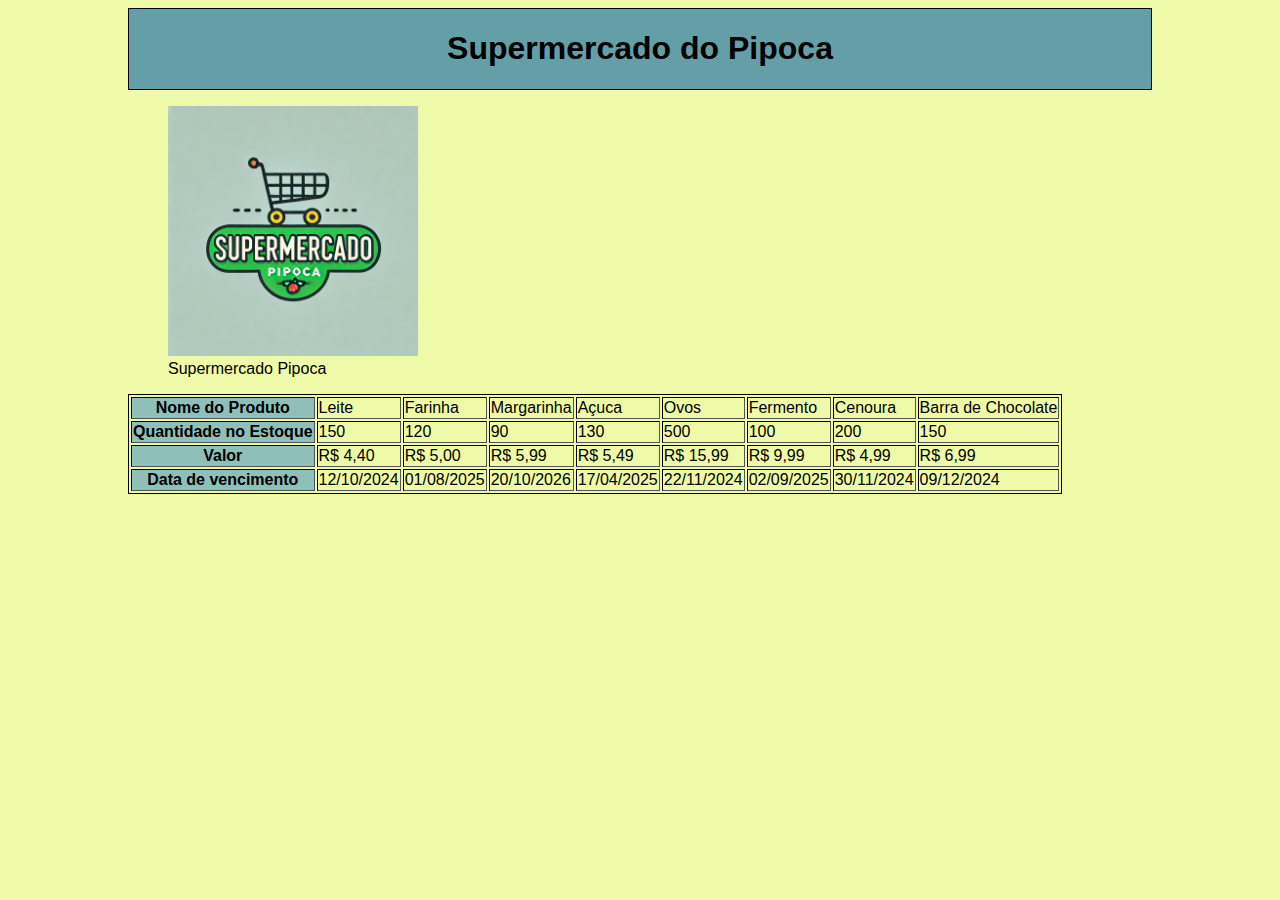
<file: Exercicio_02/index.html>
<!DOCTYPE html>
<html lang="pt-br">

<head>
    <meta charset="UTF-8">
    <meta name="viewport" content="width=device-width, initial-scale=1.0">
    <title>Supermercado</title>
    <link rel="stylesheet" href="staly.css">
</head>

<body>
    <header>
        <div>
            <h1>Supermercado do Pipoca</h1>
        </div>
    </header>
    <figure>
        <img src="Supermercado Pipoca.webp" alt="Supermercado Pipoca" width="250">
        <figcaption>Supermercado Pipoca</figcaption>
    </figure>

    <table border="1">
        <tr>
            <th>Nome do Produto</th>
            <td>Leite</td>
            <td>Farinha</td>
            <td>Margarinha</td>
            <td>Açuca</td>
            <td>Ovos</td>
            <td>Fermento</td>
            <td>Cenoura</td>
            <td>Barra de Chocolate</td>
        </tr>
        <tr>
            <th>Quantidade no Estoque</th>
            <td>150</td>
            <td>120</td>
            <td>90</td>
            <td>130</td>
            <td>500</td>
            <td>100</td>
            <td>200</td>
            <td>150</td>
        </tr>
        <tr>
            <th>Valor</th>
            <td>R&#36; 4,40</td>
            <td>R&#36; 5,00</td>
            <td>R&#36; 5,99</td>
            <td>R&#36; 5,49</td>
            <td>R&#36; 15,99</td>
            <td>R&#36; 9,99</td>
            <td>R&#36; 4,99</td>
            <td>R&#36; 6,99</td>
        </tr>
        <tr>
            <th>Data de vencimento</th>
            <td>12/10/2024</td>
            <td>01/08/2025</td>
            <td>20/10/2026</td>
            <td>17/04/2025</td>
            <td>22/11/2024</td>
            <td>02/09/2025</td>
            <td>30/11/2024</td>
            <td>09/12/2024</td>
        </tr>

    </table>

</body>

</html>
</file>
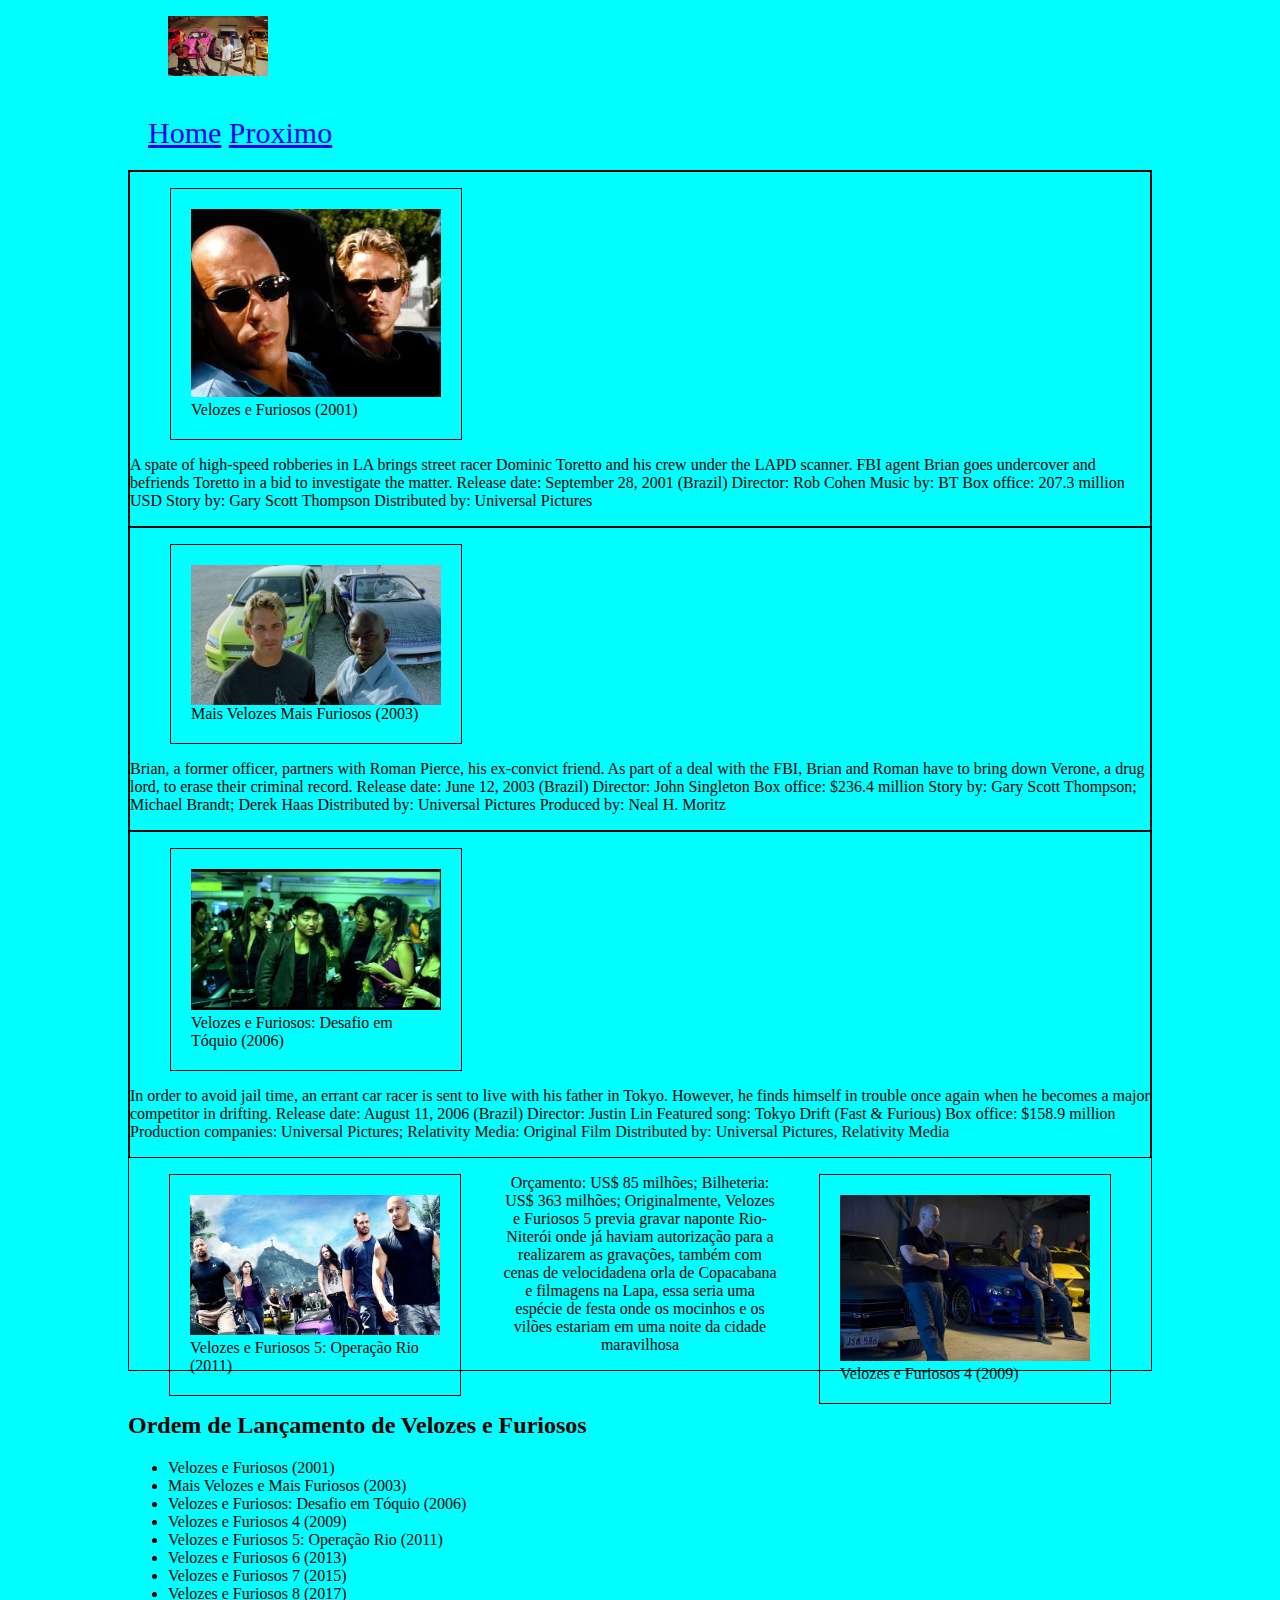
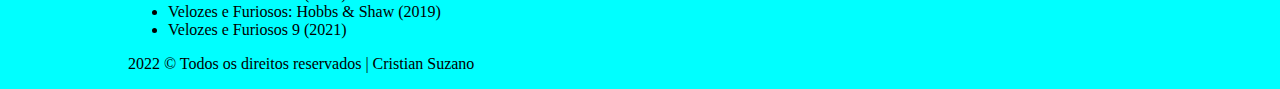
<file: Exercicio_03/index.html>
<!DOCTYPE html>
<html lang="pt-BR">

<head>
    <meta charset="UTF-8">
    <meta name="viewport" content="width=device-width, initial-scale=1.0">
    <link rel="stylesheet" href="style.css">
    <title>Velozes e Furiosos</title>
</head>
<header>
    <figure>
        <img src="Velozes e Furiosos.jpg" alt="Velozes e Furiosos" width="100">
    </figure>

    <nav>
        <a href="#">Home</a>
        <a href="#">Proximo</a>
    </nav>
</header>

<body>
    <div>
        <div>
            <figure class="filmes">
                <img id="vel1" src="Veloz 1.webp" alt="Velozes e Furiosos (2001)" width="250">
                <figcaption>Velozes e Furiosos (2001)</figcaption>
            </figure>
            <p class="texto">
                A spate of high-speed robberies in LA brings street racer Dominic Toretto and his crew under the LAPD
                scanner. FBI agent Brian goes undercover and befriends Toretto in a bid to investigate the matter.
                Release
                date: September 28, 2001 (Brazil) Director: Rob Cohen Music by: BT Box office: 207.3 million USD Story
                by:
                Gary Scott Thompson Distributed by: Universal Pictures
            </p>
        </div>
        <div>
            <figure class="filmes">
                <img id="vel2" src="Veloz 2.jpg" alt="Velozes e Furiosos 2" width="250">
                <figcaption>Mais Velozes Mais Furiosos (2003)</figcaption>
            </figure>
            <p id="p2">
                Brian, a former officer, partners with Roman Pierce, his ex-convict friend. As part of a deal with the
                FBI,
                Brian and Roman have to bring down Verone, a drug lord, to erase their criminal record. Release date:
                June
                12, 2003 (Brazil) Director: John Singleton Box office: $236.4 million Story by: Gary Scott Thompson;
                Michael
                Brandt; Derek Haas Distributed by: Universal Pictures Produced by: Neal H. Moritz
            </p>
        </div>
        <div>
            <figure class="filmes">
                <img id="vel3" src="veloz 3.jpg" alt="Velozes e furiosos 3" width="250">
                <figcaption>Velozes e Furiosos: Desafio em Tóquio (2006)</figcaption>
            </figure>
            <p class="texto">In order to avoid jail time, an errant car racer is sent to live with his father in Tokyo.
                However, he finds himself in trouble once again when he becomes a major competitor in drifting. Release
                date: August 11, 2006 (Brazil) Director: Justin Lin Featured song: Tokyo Drift (Fast & Furious) Box
                office:
                $158.9 million Production companies: Universal Pictures; Relativity Media: Original Film Distributed by:
                Universal Pictures, Relativity Media</p>
        </div>
        <figure id="vel4" class="filmes">
            <img src="Veloz 4.jpg" alt="Velozes e furiosos 4" width="250">
            <figcaption>Velozes e Furiosos 4 (2009)</figcaption>
        </figure>

        <figure id="vel5" class="filmes">
            <img src="Veloz 5.jpg" alt="Velozes e furiosos 5" width="250">
            <figcaption>Velozes e Furiosos 5: Operação Rio (2011)</figcaption>
        </figure>

        <p id="texto">Orçamento: US$ 85 milhões; Bilheteria: US$ 363 milhões; Originalmente, Velozes e Furiosos 5
            previa gravar naponte Rio-Niterói onde já haviam autorização para a realizarem as gravações, também com
            cenas de velocidadena orla de Copacabana e filmagens na Lapa, essa seria uma espécie de festa onde os
            mocinhos e os vilões estariam em uma noite da cidade maravilhosa</p>
    </div>

    <div id="final">
        <h2><strong>Ordem de Lançamento de Velozes e Furiosos</strong></h2>
        <ul>
            <li>Velozes e Furiosos (2001)</li>
            <li>Mais Velozes e Mais Furiosos (2003)</li>
            <li>Velozes e Furiosos: Desafio em Tóquio (2006)</li>
            <li>Velozes e Furiosos 4 (2009)</li>
            <li>Velozes e Furiosos 5: Operação Rio (2011)</li>
            <li>Velozes e Furiosos 6 (2013)</li>
            <li>Velozes e Furiosos 7 (2015)</li>
            <li>Velozes e Furiosos 8 (2017)</li>
            <li>Velozes e Furiosos: Hobbs & Shaw (2019)</li>
            <li>Velozes e Furiosos 9 (2021)</li>
        </ul>
        <footer>
            <p>2022 &copy; Todos os direitos reservados | Cristian Suzano</p>
        </footer>
    </div>
</body>

</html>
</file>
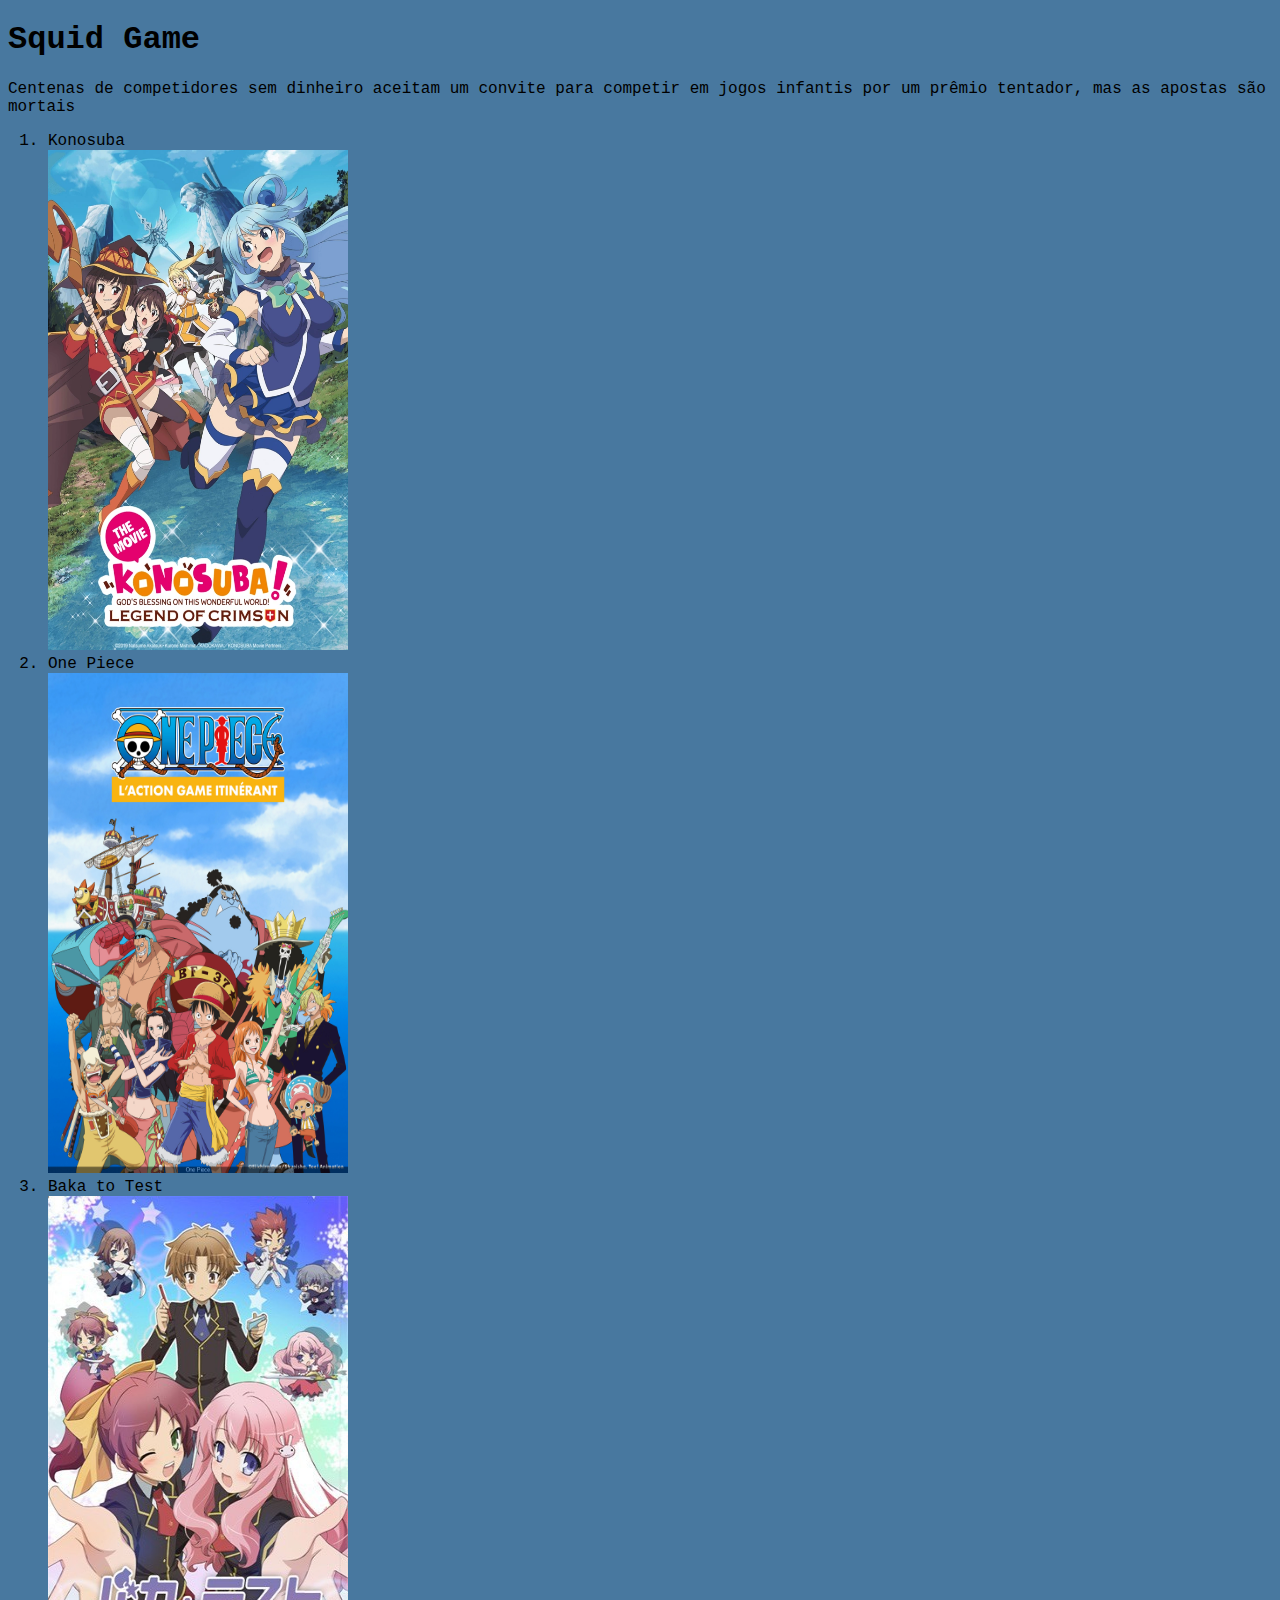
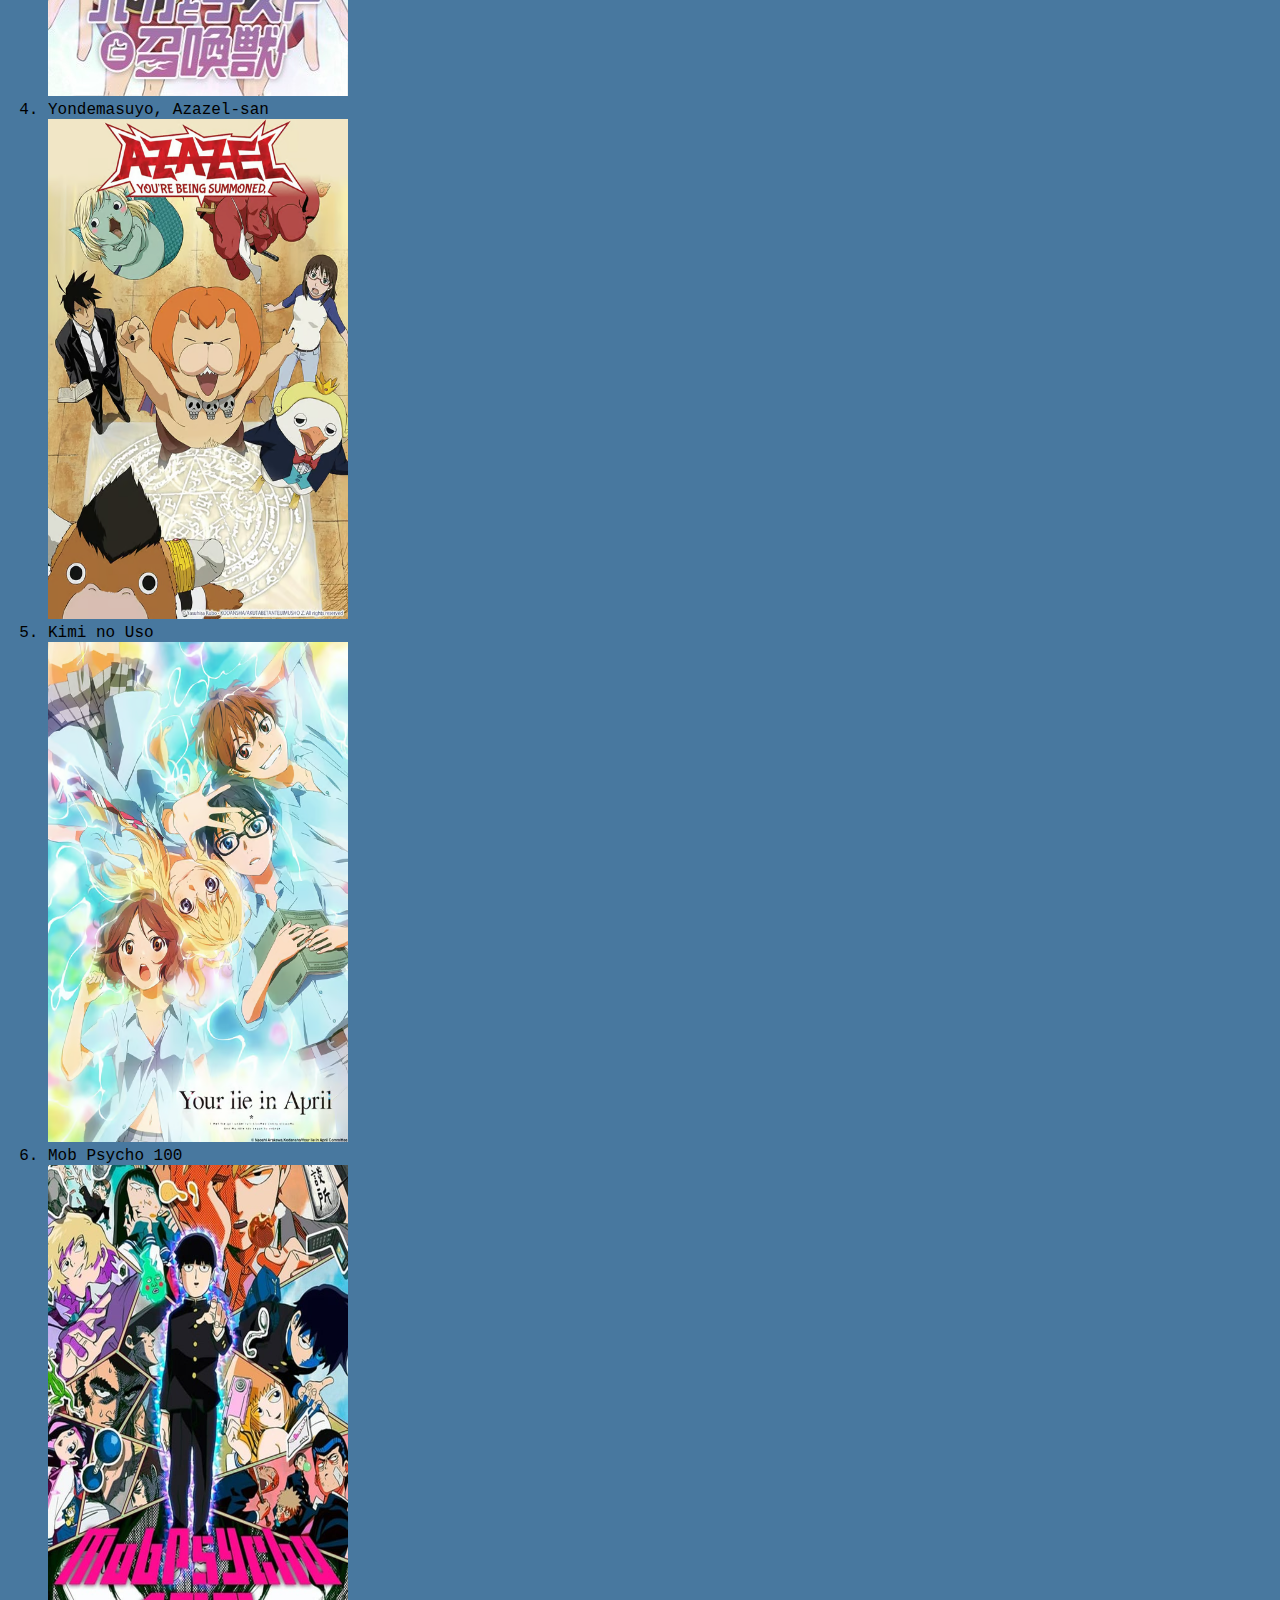
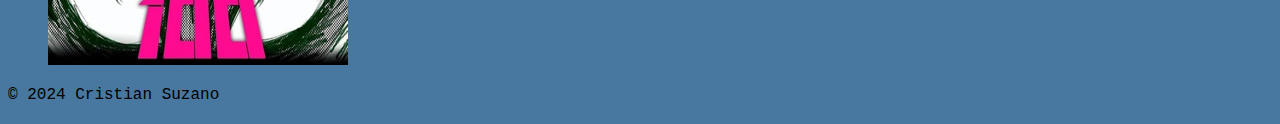
<file: Exercicios/index.html>
<!DOCTYPE html>
<html lang="pt-br">
<head>
    <meta charset="UTF-8">
    <meta name="viewport" content="width=device-width, initial-scale=1.0">
    <link rel="stylesheet" href="stely.css">
    <title>Squid Game</title>
</head>
<body>
    <h1>Squid Game</h1>
    <p>Centenas de competidores sem dinheiro aceitam um convite para competir em jogos infantis por um prêmio tentador, mas as apostas são mortais</p>

    <ol>
        <li>Konosuba</li> <img src="Konosuba.webp" alt="Konosuba"><br>
        <li>One Piece</li> <img src="One Piece.jpg" alt="One Piece"><br>
        <li>Baka to Test</li> <img src="Baka to Test.jpg" alt="Baka to Test"><br>
        <li>Yondemasuyo, Azazel-san</li> <img src="Yondemasuyo, Azazel-san.jpe" alt="Yondemasuyo, Azazel-san"><br>
        <li>Kimi no Uso</li> <img src="Kimi no Uso.jpe" alt="Kimi no Uso"><br>
        <li>Mob Psycho 100</li> <img src="Mob100.jpg" alt="Mob Psycho 100"><br>
    </ol>

    <footer>
        <p>&copy; 2024 Cristian Suzano</p>
    </footer>
    
</body>
</html>
</file>
<file: Exercicio_02/staly.css>
body{
    background-color: #eefaa8;
    font-family: 'Rajdhani', sans-serif;
    margin-left: auto;
    margin-right: auto;
    width: 80%;
       
}

header{
    background-color: #649ea7;
    text-align: center;
    border: 1px #000000 solid;
    
}

table{
    border: 1px #000000 solid;

}

th {
    background-color: #8fbfb9; 
    font-weight: bold; 
}
</file>
<file: Exercicio_03/style.css>
body{
    margin: auto;
    width: 80%;
    /* border: 1px solid black; */
    background-color: aqua;
}

.filmes{
    border: 1px solid black;
    padding: 20px;
    width: 250px;
}

div{
    border: 1px solid black;
    height: 100%;
}

nav{
    font-size: 30px;
    padding: 20px;
}

#texto{
    text-align: center;
}
#vel2{
    float: left;
}

#vel4{
    float: right;
}
#vel5{
    float: left;
}

#final{
    clear: left;
    border: none;
}
</file>
<file: Exercicios/stely.css>
body{
        font-size: 1rem;
        font-family: 'Roboto Nono', monospace;
        font-weight: 700px;
        background-color: #48789f;
    }
    
    img{
        width: 300px;
        height: 500px;
        /* object-fit: cover; */
    }
</file>
